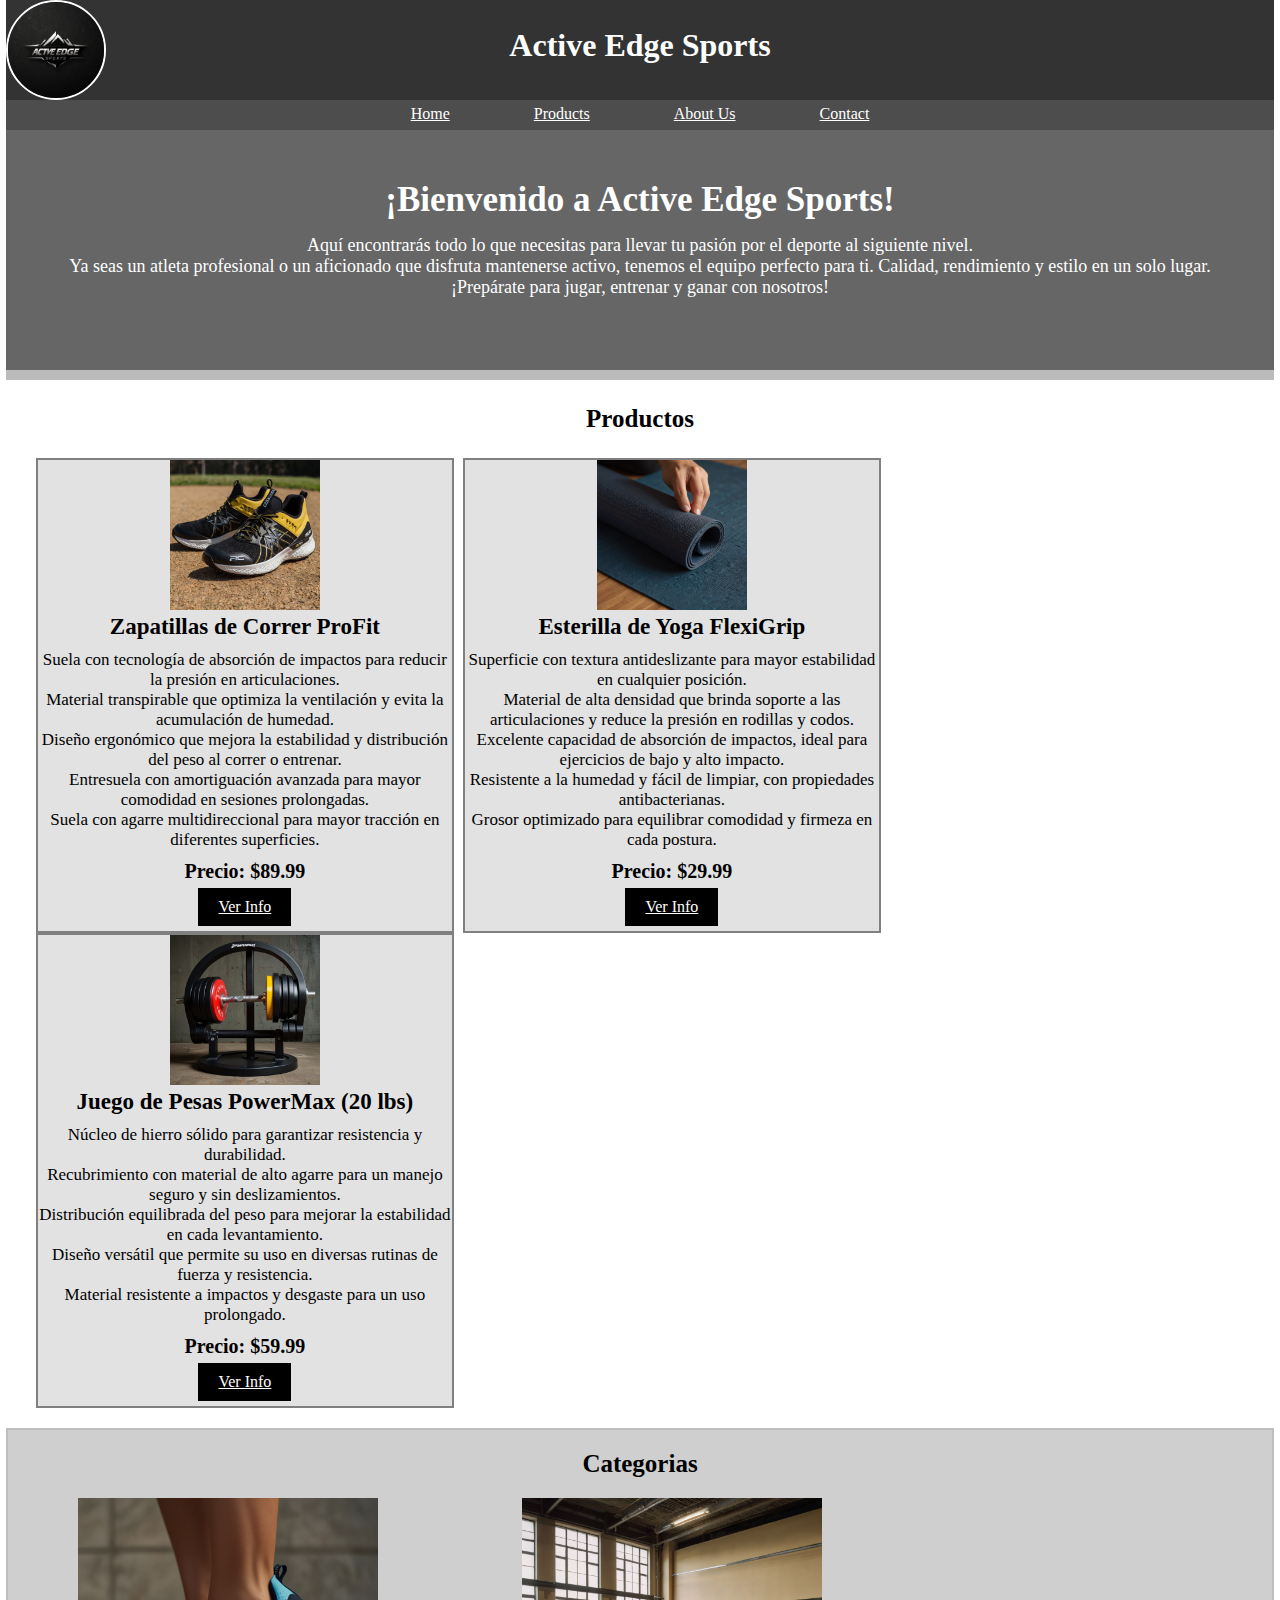
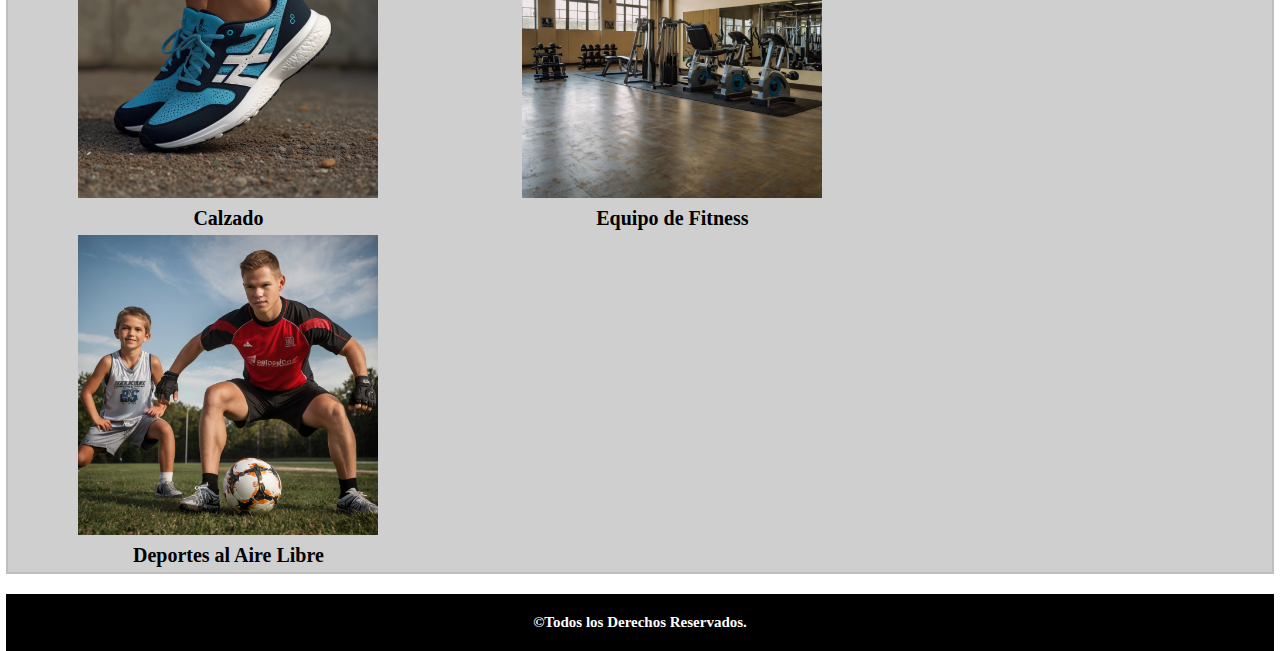
<file: index.html>
<!DOCTYPE html>
<html lang="en">
<head>
    <meta charset="UTF-8">
    <meta name="viewport" content="width=device-width, initial-scale=1.0">
    <title>Active Edge Sports</title>
    <link rel="shortcut icon" href="./assets/IMG/Logo.png" type="image/x-icon">
    <link rel="stylesheet" href="./style.css">
</head>
<body>
    <header>
        <div class="caja">
            <h1 class="titulo">Active Edge Sports</h1>
            <img src="./assets/IMG/Logo.jpg" alt="Logo" width="100" height="100">
        </div>


            <nav class="reff">
                <a href="#">Home</a>
                <a href="#">Products</a>
                <a href="./About.html">About Us</a>
                <a href="#">Contact</a>
            </nav>

             </header>

             <main>
             <Div class="subt">
            <h2 class="cont">¡Bienvenido a Active Edge Sports!</h2>
            <p class="conp">Aquí encontrarás todo lo que necesitas para llevar tu pasión por el deporte al siguiente nivel.<br>Ya seas un atleta profesional o un aficionado que disfruta mantenerse activo, tenemos el equipo perfecto para ti. Calidad, rendimiento y estilo en un solo lugar.<br>¡Prepárate para jugar, entrenar y ganar con nosotros!</p>
            </Div>

             <section>
            <h3 class="titulo3">Productos</h3>
            <article class="cajita uno">
                <img src="./assets/IMG/Calzado.jpg" alt="" width="150" height="150">
                <h4 class="tit">Zapatillas de Correr ProFit</h4>
                <p class="desc">Suela con tecnología de absorción de impactos para reducir la presión en articulaciones.
                    <br>Material transpirable que optimiza la ventilación y evita la acumulación de humedad.
                    <br>Diseño ergonómico que mejora la estabilidad y distribución del peso al correr o entrenar.
                    <br>Entresuela con amortiguación avanzada para mayor comodidad en sesiones prolongadas.
                    <br>Suela con agarre multidireccional para mayor tracción en diferentes superficies.</p>
                <h5 class="pr">Precio: $89.99</h5>
                <a href="#">Ver Info</a>
            </article>

            <article class="cajita dos">
                <img src="./assets/IMG/Yoga.jpg" alt="" width="150" height="150">
                <h4 class="tit">Esterilla de Yoga FlexiGrip</h4>
                <p class="desc">Superficie con textura antideslizante para mayor estabilidad en cualquier posición.
                    <br>Material de alta densidad que brinda soporte a las articulaciones y reduce la presión en rodillas y codos.
                    <br>Excelente capacidad de absorción de impactos, ideal para ejercicios de bajo y alto impacto.
                    <br>Resistente a la humedad y fácil de limpiar, con propiedades antibacterianas.
                    <br>Grosor optimizado para equilibrar comodidad y firmeza en cada postura.</p>
                <h5 class="pr">Precio: $29.99</h5>
                <a href="#">Ver Info</a>
            </article>

            <article class="cajita tres">
                <img src="./assets/IMG/Pesas.jpg" alt="" width="150" height="150">
                <h4 class="tit">Juego de Pesas PowerMax (20 lbs)</h4>
                <p class="desc">
                    Núcleo de hierro sólido para garantizar resistencia y durabilidad.
                    <br>Recubrimiento con material de alto agarre para un manejo seguro y sin deslizamientos.
                    <br>Distribución equilibrada del peso para mejorar la estabilidad en cada levantamiento.
                    <br>Diseño versátil que permite su uso en diversas rutinas de fuerza y resistencia.
                    <br>Material resistente a impactos y desgaste para un uso prolongado.</p>
                <h5 class="pr">Precio: $59.99</h5>
                <a href="#">Ver Info</a>
             </article>
                </section>

             <section class="seccion">
             <h3 class="titulo4">Categorias</h3>
             <article class="contenedor uno">
                <img src="./assets/IMG/CalzadoDep.jpg" alt="" width="300" height="300">
                <h4 class="titulo5">Calzado</h4>
             </article>

             <article class="contenedor 2">
                <img src="./assets/IMG/EquipoFit.jpg" alt="" width="300" height="300">
                <h4 class="titulo5">Equipo de Fitness</h4>
             </article>

             <article class="contenedor 3">
                <img src="./assets/IMG/DeporteExt.jpg" alt="" width="300" height="300">
                <h4 class="titulo5">Deportes al Aire Libre</h4>
             </article>

             </section>


                </main>

                <footer>
                  <h6 class="cop">&copy;Todos los Derechos Reservados.</h6>
                 </footer>
         
</body>
</html>
</file>
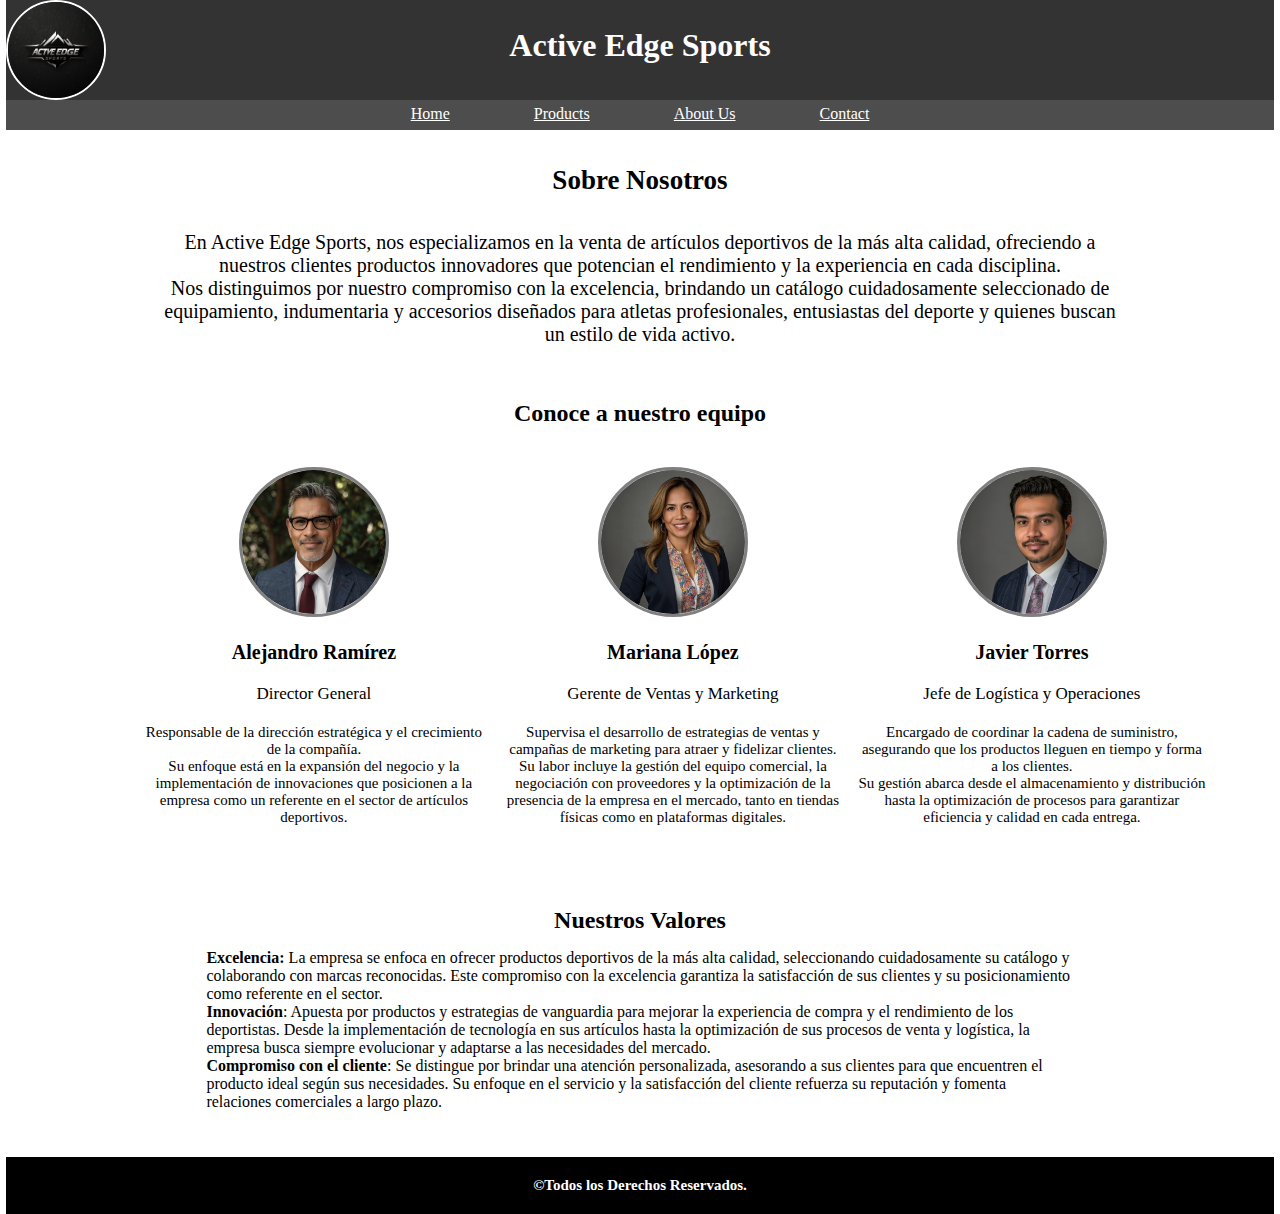
<file: About.html>
<!DOCTYPE html>
<html lang="en">
<head>
    <meta charset="UTF-8">
    <meta name="viewport" content="width=device-width, initial-scale=1.0">
    <title>Active Edge Sports</title>
    <link rel="shortcut icon" href="./assets/IMG/Logo.png" type="image/x-icon">
    <link rel="stylesheet" href="./style.css">
</head>
<body>
    <header>
        <div class="caja">
            <h1 class="titulo">Active Edge Sports</h1>
            <img src="./assets/IMG/Logo.jpg" alt="Logo" width="100" height="100">
        </div>


            <nav class="reff">
                <a href="./index.html">Home</a>
                <a href="#">Products</a>
                <a href="#">About Us</a>
                <a href="#">Contact</a>
            </nav>

             </header>

    <main>
        <div class="sect2">
        <section>
            <h2 class="titulo6">Sobre Nosotros</h2>
            <p class="p6">En Active Edge Sports, nos especializamos en la venta de artículos deportivos de la más alta calidad, ofreciendo a nuestros clientes productos innovadores que potencian el rendimiento y la experiencia en cada disciplina. <br>Nos distinguimos por nuestro compromiso con la excelencia, brindando un catálogo cuidadosamente seleccionado de equipamiento, indumentaria y accesorios diseñados para atletas profesionales, entusiastas del deporte y quienes buscan un estilo de vida activo.</p>
        </section>
         </div>
        <section>
            <h2 class="tituloc">Conoce a nuestro equipo</h2>
            <article class="team one">
                <img src="./assets/IMG/Hombre 1.jpg" alt="" width="150" height="150">
                <h3 class="titulo7">Alejandro Ramírez</h3>
                <p class="pab">Director General</p>
                <p class="pab2">Responsable de la dirección estratégica y el crecimiento de la compañía. <br>Su enfoque está en la expansión del negocio y la implementación de innovaciones que posicionen a la empresa como un referente en el sector de artículos deportivos.</p>
            </article>

            <article class="team two">
                <img src="./assets/IMG/Mujer 1.jpg" alt="" width="150" height="150">
                <h3 class="titulo7">Mariana López</h3>
                <p class="pab">Gerente de Ventas y Marketing</p>
                <p class="pab2">Supervisa el desarrollo de estrategias de ventas y campañas de marketing para atraer y fidelizar clientes. <br>Su labor incluye la gestión del equipo comercial, la negociación con proveedores y la optimización de la presencia de la empresa en el mercado, tanto en tiendas físicas como en plataformas digitales.</p>
            </article>

            <article class="team trhee">
                <img src="./assets/IMG/Hombre 2.jpg" alt="" width="150" height="150">
                <h3 class="titulo7">Javier Torres</h3>
                <p class="pab">Jefe de Logística y Operaciones</p>
                <p class="pab2">Encargado de coordinar la cadena de suministro, asegurando que los productos lleguen en tiempo y forma a los clientes. <br>Su gestión abarca desde el almacenamiento y distribución hasta la optimización de procesos para garantizar eficiencia y calidad en cada entrega.</p>
            </article>

        </section>

        <section class="ult">
            <h2 class="titulo10">Nuestros Valores</h2>
            <div class="subtit">
            <p><b>Excelencia:</b> La empresa se enfoca en ofrecer productos deportivos de la más alta calidad, seleccionando cuidadosamente su catálogo y colaborando con marcas reconocidas. Este compromiso con la excelencia garantiza la satisfacción de sus clientes y su posicionamiento como referente en el sector.</p>
            <p><b>Innovación</b>: Apuesta por productos y estrategias de vanguardia para mejorar la experiencia de compra y el rendimiento de los deportistas. Desde la implementación de tecnología en sus artículos hasta la optimización de sus procesos de venta y logística, la empresa busca siempre evolucionar y adaptarse a las necesidades del mercado.</p>
            <p><b>Compromiso con el cliente</b>: Se distingue por brindar una atención personalizada, asesorando a sus clientes para que encuentren el producto ideal según sus necesidades. Su enfoque en el servicio y la satisfacción del cliente refuerza su reputación y fomenta relaciones comerciales a largo plazo.</p>
            </div>
        </section>
    </main>

    <footer>
        <h6 class="cop">&copy;Todos los Derechos Reservados.</h6>
       </footer>
</body>
</html>
</file>
<file: style.css>
* {
    margin: 0;
    padding: 0;
    box-sizing: border-box;
}

body{
    width:99%;
    margin: 0 auto;
    min-width:600px;
    max-width:2000px
}

.caja {
    position: sticky;
    background-color: rgb(51, 51, 51);
    height: 100px;
    width: 100%;
}

.titulo {
    color: white;
    text-align: center;
    position: relative;
    top: 27px;
    display: block;
    
}

.caja img {
    position: relative;
    top: -37px;
    left: 0px;
    width: 100px;
    height: 100px;
    border: 2px solid;
    border-radius: 50%;
    border-color: white;
    display: block;

}

.reff {
    position: sticky;
    background-color: rgb(77, 77, 77);
    width: 100%;
    height: 30px;
    text-align: center;
}

a {
    color: white;
    display: inline-block;
    margin: 5px 20px 0px 20px;
    padding: 0px 20px 0px 20px;
}

.subt {
    position: relative;
    background-color: rgb(102, 102, 102);
    width: 100%;
    height: 250px;
    text-align: center;
    padding: 50px 0px;
    border-bottom: 10px solid;
    border-color: rgb(187, 187, 187);

}

.cont {
    display: block;
    color: white;
    font-size: 35px;
    margin-bottom: 15px;
}

.conp {
    display: block;
    color: white;
    font-size: 18px;
}

.titulo3{
    font-size: 25px;
    text-align: center;
    padding: 25px;
}

.cajita {
    position: relative;
    display: inline-block;
    text-align: center;
    height: 475px;
    background-color: rgb(226, 226, 226);
    border: 2px solid;
    border-color: gray;
    margin: 0px 2.5px;
    width: 418px;
    left: 27px;
}

.uno a {
    position: relative;
    background-color: black;
    color: white;
    padding: 10px 20px;
}

.dos a{
    position: relative;
    background-color: black;
    color: white;
    padding: 10px 20px;
}

.tres a{
    position: relative;
    background-color: black;
    color: white;
    padding: 10px 20px;
}

.tit {
    position: relative;
    display: block;
    font-size: 23px;
    color: black;
    margin-bottom: 10px;
}

.desc {
    position: relative;
    display: block;
    color: black;
    font-size: 17px;
    margin-bottom: 10px;
}

.pr {
    position: relative;
    display: block;
    font-size: 20px;
    color: black;
}

.contenedor {
    display: inline-block;
    position: relative;
    background-color: rgb(207, 207, 207);
    text-align: center;
    padding: 0px 65px 0px 65px;
    height: 100%;
    margin: 0px 5px;
}

.seccion {
    background-color: rgb(207, 207, 207);
    border: 2px solid;
    border-color: rgb(190, 190, 190);
    margin: 20px 0px;
}

.titulo4 {
    display: block;
    position: relative;
    text-align: center;
    font-size: 25px;
    color: black;
    margin: 20px 0px;
}

.titulo5 {
    display: block;
    position: relative;
    font-size: 20px;
    color: black;
    margin: 5px;

}

.cop {
    position: relative;
    display: block;
    background-color: black;
    color: white;
    text-align: center;
    font-size: 15px;
    padding: 20px 0px;
}

.sect2 {
    position: relative;
    display: block;
    background-color: white;
    height: 250px;
    width: 100%;
    text-align: center;
}

.titulo6 {
    display: block;
    font-size: 27px;
    padding: 35px 0px;
}

.p6 {
    display: block;
    font-size: 20px;
    margin: 0px 150px;
}

.tituloc {
    position: relative;
    text-align: center;
    margin: 20px 0px;
    background-color: white;
    margin-bottom: 40px;
}

.team {
    position: relative;
    display: inline-block;
    background-color: white;
    margin: 5px 2.5px;
    height: 425px;
    width: 350px;
    text-align: center;
    margin: 0px 2.5px;
    left: 130px;
}

.one img {
    position: relative;
    border: solid;
    border-color: gray;
    border-radius: 50%;
}

.two img {
    position: relative;
    border: solid;
    border-color: gray;
    border-radius: 50%;
}

.trhee img {
    position: relative;
    border: solid;
    border-color: gray;
    border-radius: 50%;
}

.titulo7 {
    position: relative;
    margin: 20px 0px;
    font-size: 20px;
}

.pab {
    position: relative;
    margin: 20px 0px;
    font-size: 17px;
}

.pab2 {
    position: relative;
    font-size: 15px;
}

.ult {
    position: relative;
    display: block;
    background-color: white;
    width: 100%;
    height: 245px;
    margin: 0px 0px 20px 0px;
}

.titulo10 {
    text-align: center;
    padding: 15px 0px;
}

.subtit {
    text-align: left ;
    height: 300 px;
    width: 100%;
    padding: 0px 200px;

}
</file>
